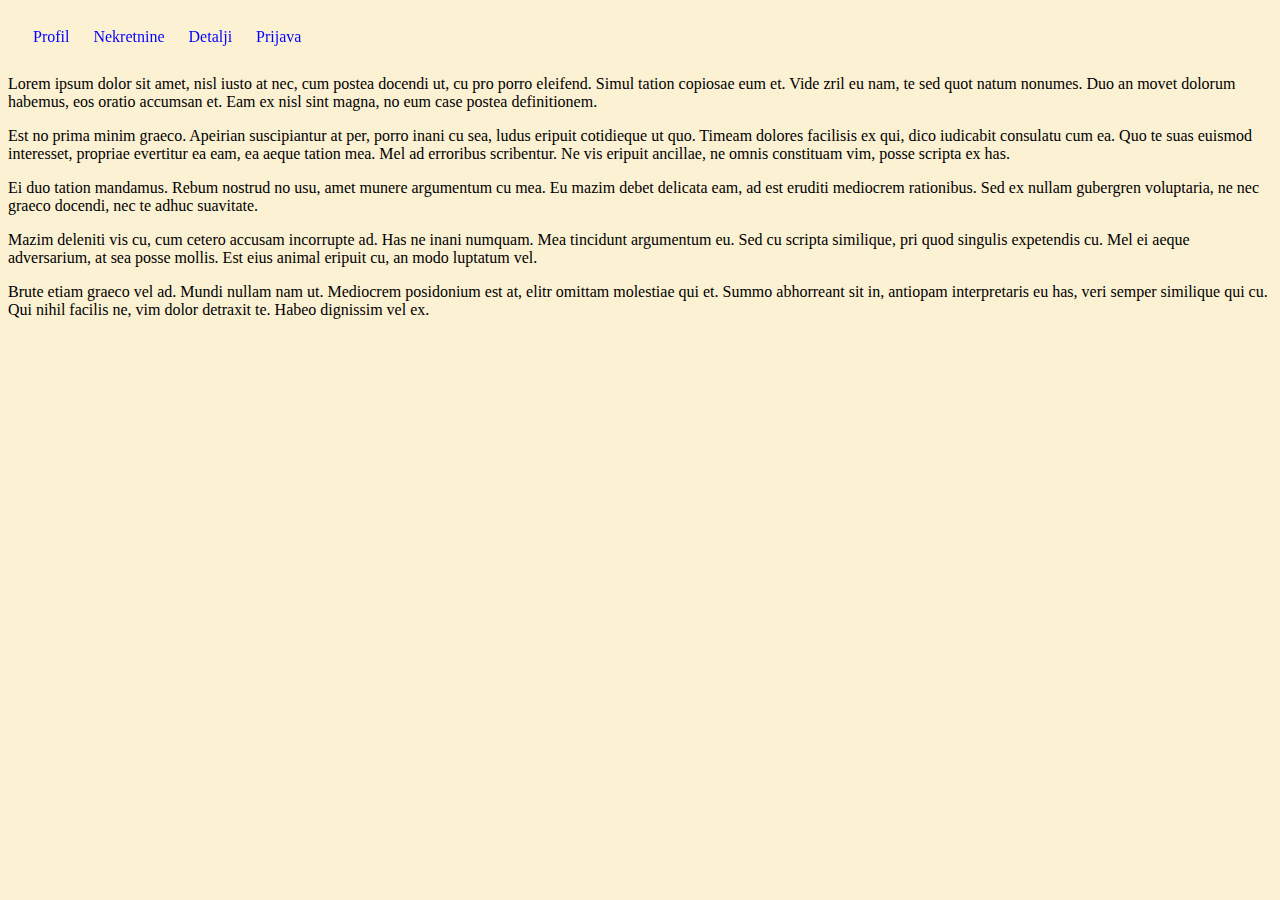
<file: index.html>
<!DOCTYPE html>
<html>

<head>
    <meta charset="UTF-8">
    <title>spirala-nekretnina</title>
    <link rel="stylesheet" href="style.css">
</head>

<body class="index-body">
    <header class="top-bar">
        <object type="text/html" data="meni.html" width="100%"></object>
    </header>
    <main class="element-after-top-bar">
        <p>
            Lorem ipsum dolor sit amet, nisl iusto at nec, cum postea docendi ut, cu pro porro eleifend. Simul tation
            copiosae eum et. Vide zril eu nam, te sed quot natum nonumes. Duo an movet dolorum habemus, eos oratio
            accumsan et. Eam ex nisl sint magna, no eum case postea definitionem.
        </p>
        Est no prima minim graeco. Apeirian suscipiantur at per, porro inani cu sea, ludus eripuit cotidieque ut
        quo. Timeam dolores facilisis ex qui, dico iudicabit consulatu cum ea. Quo te suas euismod interesset,
        propriae evertitur ea eam, ea aeque tation mea. Mel ad erroribus scribentur. Ne vis eripuit ancillae, ne
        omnis constituam vim, posse scripta ex has.
        <p>
            Ei duo tation mandamus. Rebum nostrud no usu, amet munere argumentum cu mea. Eu mazim debet delicata eam, ad
            est eruditi mediocrem rationibus. Sed ex nullam gubergren voluptaria, ne nec graeco docendi, nec te adhuc
            suavitate.
        </p>
        Mazim deleniti vis cu, cum cetero accusam incorrupte ad. Has ne inani numquam. Mea tincidunt argumentum eu.
        Sed cu scripta similique, pri quod singulis expetendis cu. Mel ei aeque adversarium, at sea posse mollis.
        Est eius animal eripuit cu, an modo luptatum vel.
        <p>
            Brute etiam graeco vel ad. Mundi nullam nam ut. Mediocrem posidonium est at, elitr omittam molestiae qui et.
            Summo abhorreant sit in, antiopam interpretaris eu has, veri semper similique qui cu. Qui nihil facilis ne,
            vim dolor detraxit te. Habeo dignissim vel ex.
        </p>
    </main>
    <footer>
        <!-- Your footer content goes here -->
    </footer>
</body>

</html>
</file>
<file: style.css>
/* CSS za header meni */
.top-bar-navigation {
    color: #fff;
    padding: 10px;
}

.top-bar-navigation ul {
    list-style-type: none;
    margin: 0;
    padding: 0;
}

.top-bar-navigation li {
    list-style-type: none;
    display: inline-block;
    margin-right: 10px;
}

.top-bar-navigation a {
    color: blue;
    text-decoration: none;
    padding: 5px;
}

.top-bar-navigation a:hover {
    color: #ff9900;
}

.top-bar {
    position: fixed;
    top: 0;
    left: 0;
    right: 0;
    padding: 10px;
}

.index-body {
    background-color: #fdf1d3;
}

main {
    margin-top: 75px;
}
</file>
